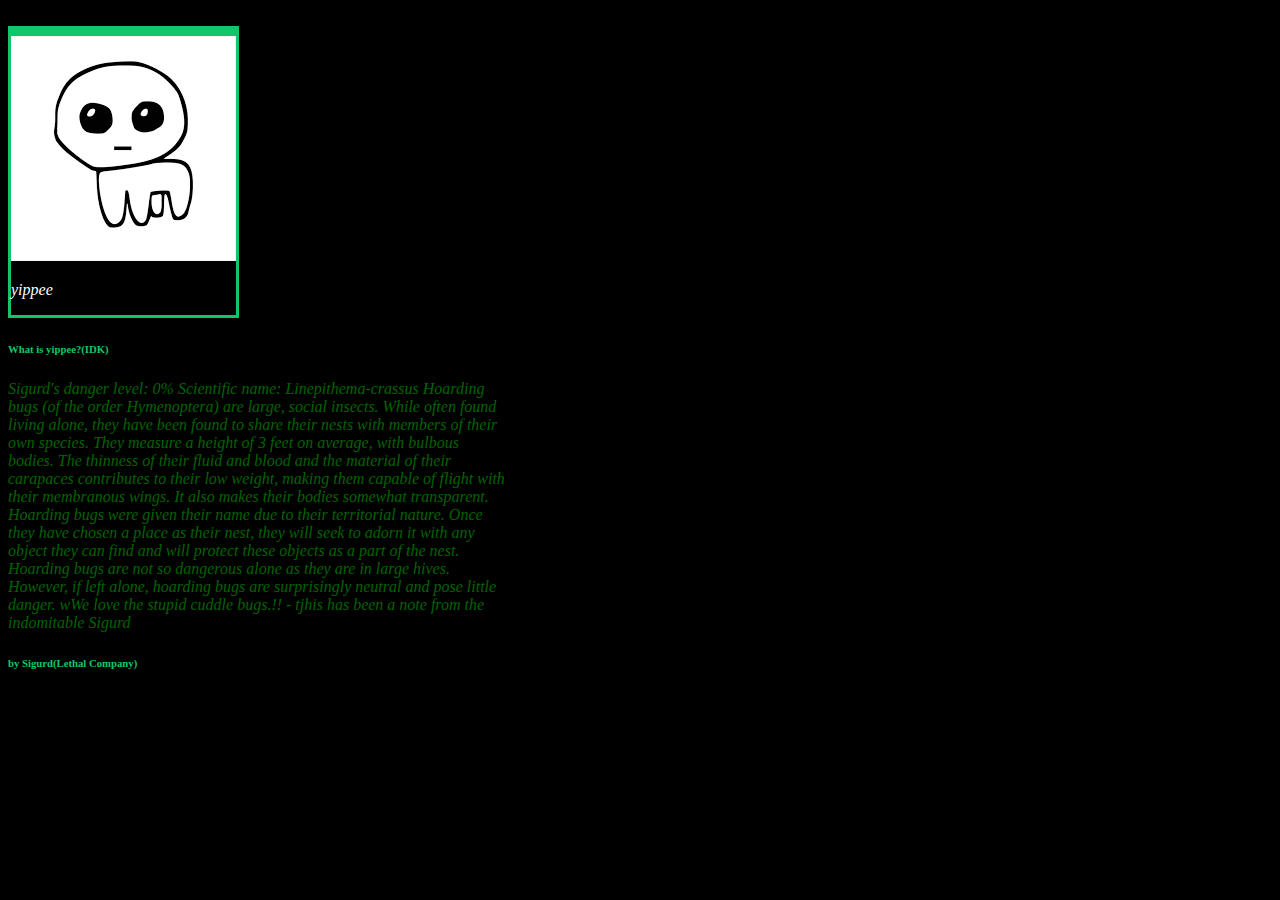
<file: index.html>
<!DOCTYPE html>
<html lang="en">
<head>
  <meta charset="UTF-8">
  <meta name="viewport" content="width=device-width, initial-scale=1.0">
  <link rel="stylesheet" href="https://fonts.googleapis.com/icon?family=Material+Icons" />
  <link rel="stylesheet" href="https://code.getmdl.io/1.3.0/material.red-deep_orange.min.css" />
  <link rel="icon" type="image/png" sizes="32x32" href="favicon-32x32.png" />
  <link rel="icon" type="image/png" sizes="16x16" href="favicon-16x16.png" />
  <link rel="stylesheet" href="./css/style.css" />
  <link rel="manifest" href="site.webmanifest" />
  <title>yippee</title>
</head>
<body>
  <script defer src="https://code.getmdl.io/1.3.0/material.min.js"></script>
  <div class="mdl-layout mdl-js-layout mdl-layout--fixed-header">
    <header class="mdl-layout__header">
      <div class="mdl-layout__header-row">
        <!-- Title -->
        <span class="mdl-layout-title">yippeeeeeeeeeeee</span>
        <!-- Add spacer, to align navigation to the right -->
        <div class="mdl-layout-spacer"></div>
        <!-- Navigation. We hide it in small screens. -->
        <nav class="mdl-navigation mdl-layout--large-screen-only">
      </div>
    </header>
    <main class="mdl-layout__content">
      <div>
        <div class="myimg">
          <img src="./yp.png" alt="yippee.png">
          <p> yippee</p>
        </div>
        <h6> What is yippee?(IDK)</h6>
        <p class="para"> Sigurd's danger level: 0%
        Scientific name: Linepithema-crassus
        Hoarding bugs (of the order Hymenoptera) are large, social insects. While often found living alone, they have been found
        to share their nests with members of their own species. They measure a height of 3 feet on average, with bulbous bodies.
        The thinness of their fluid and blood and the material of their carapaces contributes to their low weight, making them
        capable of flight with their membranous wings. It also makes their bodies somewhat transparent.
        Hoarding bugs were given their name due to their territorial nature. Once they have chosen a place as their nest, they
        will seek to adorn it with any object they can find and will protect these objects as a part of the nest. Hoarding bugs
        are not so dangerous alone as they are in large hives. However, if left alone, hoarding bugs are surprisingly neutral
        and pose little danger. wWe love the stupid cuddle bugs.!! - tjhis has been a note from the indomitable Sigurd</p>
        <h6>by Sigurd(Lethal Company)</h6>
      </div>
    </main>
</body>
</html>
</file>
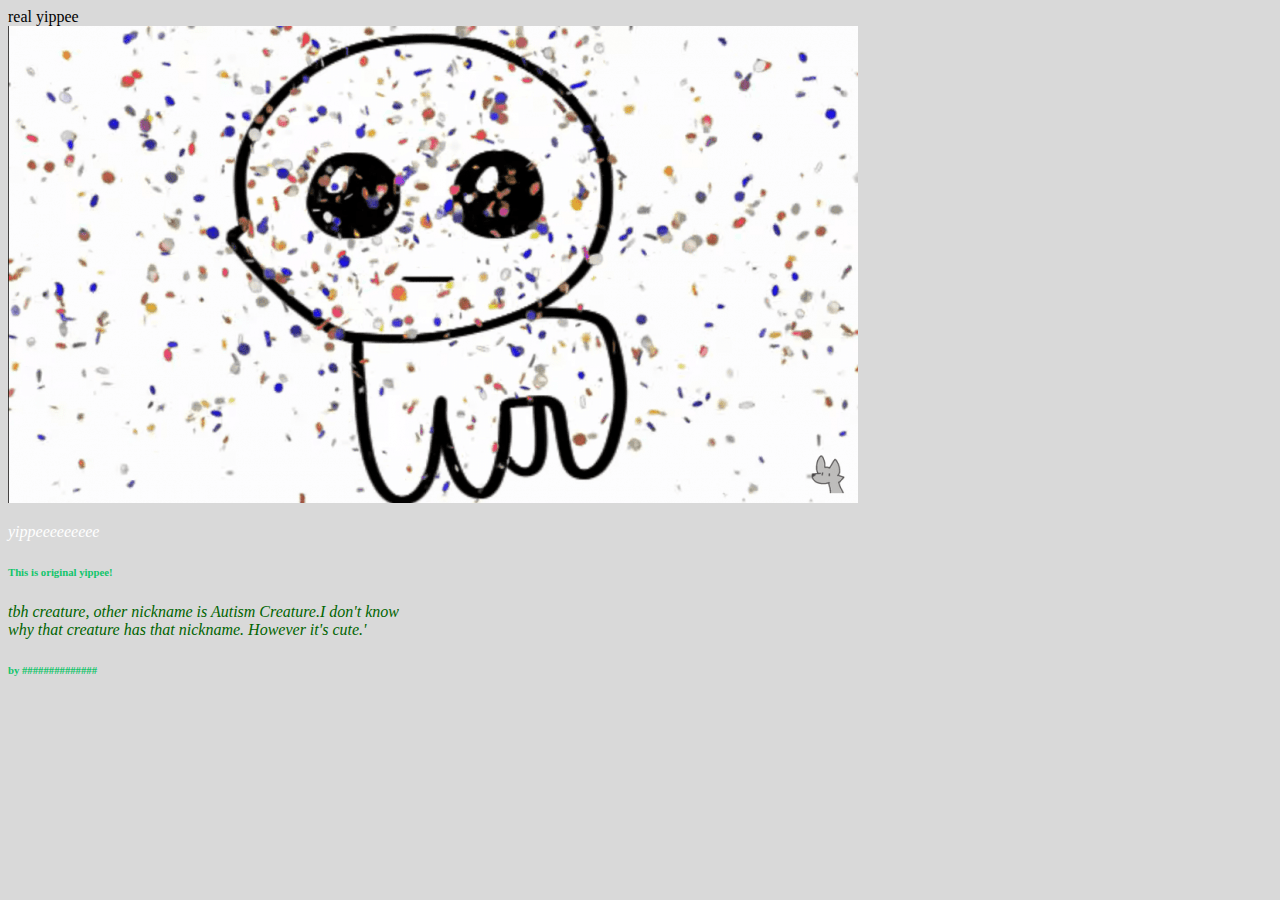
<file: index2.html>
<!DOCTYPE html>
<html lang="en">
<head>
  <meta charset="UTF-8">
  <meta name="viewport" content="width=device-width, initial-scale=1.0">
  <link rel="stylesheet" href="https://fonts.googleapis.com/icon?family=Material+Icons" />
  <link rel="stylesheet" href="https://code.getmdl.io/1.3.0/material.red-deep_orange.min.css" />
  <link rel="icon" type="image/png" sizes="32x32" href="favicon-32x32.png" />
  <link rel="icon" type="image/png" sizes="16x16" href="favicon-16x16.png" />
  <link rel="stylesheet" href="./css/style2.css" />
  <link rel="manifest" href="site.webmanifest" />
  <title>yippee</title>
</head>
<body>
  <script defer src="https://code.getmdl.io/1.3.0/material.min.js"></script>
  <div class="mdl-layout mdl-js-layout mdl-layout--fixed-header">
    <header class="mdl-layout__header">
      <div class="mdl-layout__header-row">
        <!-- Title -->
        <span class="mdl-layout-title">real yippee</span>
        <!-- Add spacer, to align navigation to the right -->
        <div class="mdl-layout-spacer"></div>
        <!-- Navigation. We hide it in small screens. -->
        <nav class="mdl-navigation mdl-layout--large-screen-only">
      </div>
    </header>
    <main class="mdl-layout__content">
      <div>
        <div class="myimg">
          <img src="./image.png" alt="yippee.png">
          <p> yippeeeeeeeee</p>
        </div>
        <h6> This is original yippee!</h6>
        <p id="parag"> tbh creature, other nickname is Autism Creature.I don't know why that creature has that nickname. However it's cute.'
        </p>
        <h6>by ##############</h6>
      </div>
    </main>
</body>
</html>
</file>
<file: css/style.css>
/* Created by: Mr. Coxall
* Created on: Sep 2020
* This file contains the CSS for index.html
*/
body {
  background-color: #000000;
}
.mybody {
  
}
.myimg {
      background-color: #000000;
      color: #ffffff;
      max-width: 225px;
      margin: 0 left;
      border: 3px solid #12c56b;
      border-top: 10px solid #12c56b;
      align-content: right;
}
.para {
  color: darkgreen;
  background-color: #000000;
  max-width: 500px;
  border: #12c56b;
  border-bottom:10px #12c56b;
  border-right: 5px#12c56b;
}
p {
  font-style: oblique;
  font-size: medium;
}
h6 {
  color :#12c56b;

}
</file>
<file: css/style2.css>
/* Created by: Yoochan
* Created on: Apr 2024
* This file contains the CSS for index.html
*/
body {
  background-color: #d9d9d9;
}

.myimg {
  background-color: #d9d9d9;
  color: #ffffff;
  max-width: 225px;
  margin: 0 left;
  align-content: right;
}

#parag {
  color: darkgreen;
  background-color: #d9d9d9;
  max-width: 400px;
  border-bottom:5px #12c56b;
  border-right: 5px#12c56b;
}

p {
  font-style: oblique;
  font-size: medium;
}

h6 {
  color :#12c56b;

}
</file>
